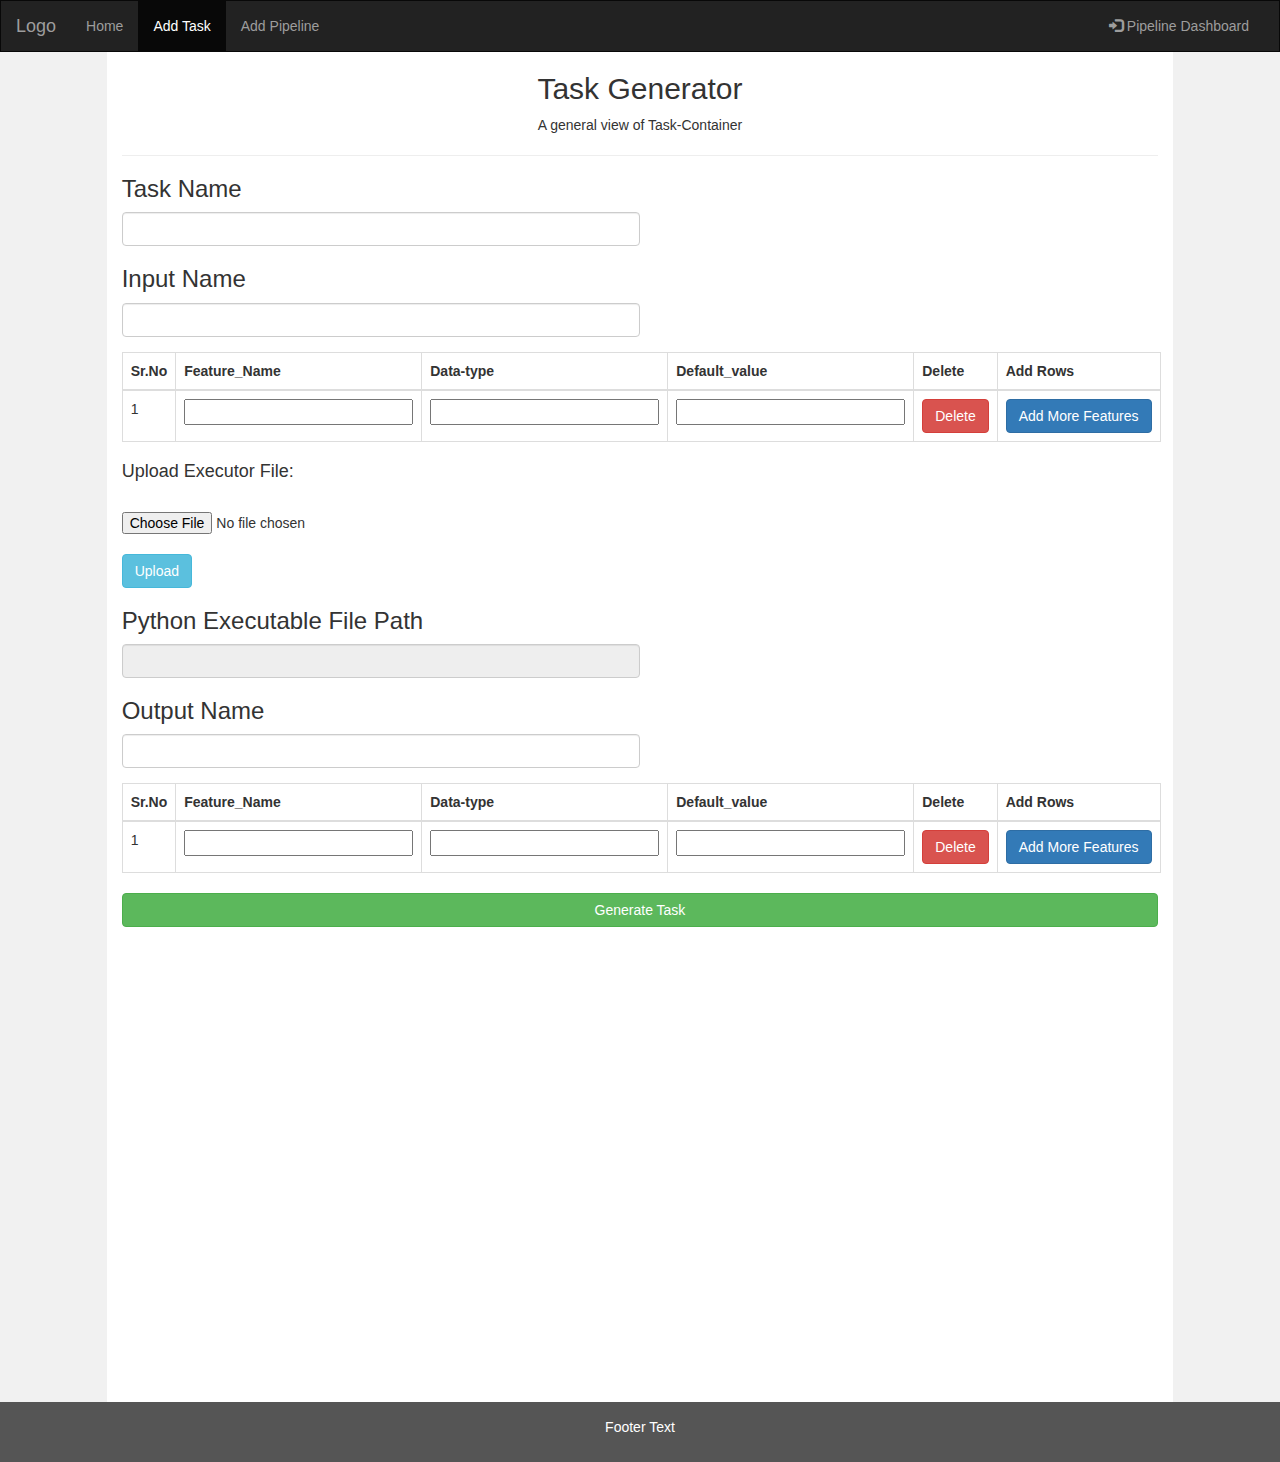
<file: public/myindex.html>
<!DOCTYPE html>
<html lang="en">
<head>
  <title>Data Pipeline Framework</title>
  <meta charset="utf-8">
  <meta name="viewport" content="width=device-width, initial-scale=1">
  <link rel="stylesheet" href="https://maxcdn.bootstrapcdn.com/bootstrap/3.4.1/css/bootstrap.min.css">
  <script src="https://ajax.googleapis.com/ajax/libs/jquery/3.5.1/jquery.min.js"></script>
  <script src="https://maxcdn.bootstrapcdn.com/bootstrap/3.4.1/js/bootstrap.min.js"></script>
  
  <link rel="stylesheet" href="style1.css">

</head>
<body onload="construct()">

<nav class="navbar navbar-inverse">
  <div class="container-fluid">
    <div class="navbar-header">
      <button type="button" class="navbar-toggle" data-toggle="collapse" data-target="#myNavbar">
        <span class="icon-bar"></span>
        <span class="icon-bar"></span>
        <span class="icon-bar"></span>                        
      </button>
      <a class="navbar-brand" href="#">Logo</a>
    </div>
    <div class="collapse navbar-collapse" id="myNavbar">
      <ul class="nav navbar-nav">
        <li><a href="index.html">Home</a></li>
        <li class="active"><a href="myindex.html">Add Task</a></li>
        <li><a href="mypipeline.html">Add Pipeline</a></li>
      </ul>
      <ul class="nav navbar-nav navbar-right">
        <li><a href="mypipeline_dashboard.html"><span class="glyphicon glyphicon-log-in"></span> Pipeline Dashboard</a></li>
      </ul>
    </div>
  </div>
</nav>
  
<div class="container-fluid text-center">    
  <div class="row content">
    <div class="col-sm-1 sidenav">
    </div>
    <div class="col-sm-10 text-left"> 
      <h2 style="text-align:center">Task Generator</h2>
	  <p style="text-align:center">A general view of Task-Container</p> 
	  <hr>
	  
	  
	  
	  <div class="form-group">
       <h3>Task Name</h3>
       <input size=25 type="text" class="form-control" id = "task_name">
	  </div>
	  
	  <div class="form-group">
       <h3>Input Name</h3>
       <input size=25 type="text" class="form-control" id = "input_name">
	  </div>
	  
	  <div id="tablediv">
    
		<table id="inputTable" class="table table-bordered">
		  <thead>
			<tr>
			  <th>Sr.No</th>
			  <th>Feature_Name</th>
			  <th>Data-type</th>
			  <th>Default_value</th>
			  <th>Delete</th>
			  <th>Add Rows</th>
			</tr>
		  </thead>
		  <tbody>
			<tr>
			<td>1</td>
			<td><input size=25 type="text" id="latbox" /></td>
			<td><input size=25 type="text" id="lngbox" /></td>
			<td><input size=25 type="text" id="z" /></td>
			<td><input type="button" class="btn btn-danger" id="delInputButton" value="Delete" onclick="deleteRow(this)" /></td>
			<td><input type="button" class="btn btn-primary" id="addInputButton" value="Add More Features" onclick="insRow()" /></td>
			</tr>      
		  </tbody>
		</table>
		
      </div>
	  
	  <div id="exec">
		<form action ="/upload_exec" enctype="multipart/form-data" method="POST" target="hidden_iframe">
		  
			<h4><span>Upload Executor File:</span></h4>
			<br>
			<input type="file" name="myfile" required id ="file_upload" accept=".py"> <br>
			<input type="submit" class="btn btn-info" value="Upload" id = "exec_py" onclick="upload_fun()">
		</form>
      </div>
	  <iframe name="hidden_iframe" style="display: none;"></iframe>
	  
	  <div class="form-group" id="Execution">
       <h3>Python Executable File Path </h3>
       <input type="text" class="form-control" name='File path' id ="executor" readonly>
	  </div>
	  
	  <div class="form-group">
       <h3> Output Name</h3>
       <input size =25 type="text" class="form-control" id = "output_name">
	  </div>
	  
	
	  
	  <div id="outtablediv">
    
		<table id="outputTable" class="table table-bordered" >
		  <thead>
			<tr>
			  <th>Sr.No</th>
			  <th>Feature_Name</th>
			  <th>Data-type</th>
			  <th>Default_value</th>
			  <th>Delete</th>
			  <th>Add Rows</th>
			</tr>
		  </thead>
		  <tbody>
			<tr>
			<td>1</td>
			<td><input size=25 type="text" id="outlatbox" /></td>
			<td><input size=25 type="text" id="outlngbox" /></td>
			<td><input size=25 type="text" id="outz" /></td>
			<td><input type="button" class="btn btn-danger" id="outdelInputButton" value="Delete" onclick="outdeleteRow(this)" /></td>
			<td><input type="button" class="btn btn-primary" id="outaddInputButton" value="Add More Features" onclick="outinsRow()" /></td>
			</tr>      
		  </tbody>
		</table>
		
			<input type="button" class="btn btn-success btn-block" id="generateTask" value="Generate Task" onclick="fun()" /><br><br>
    
			<p id="outdemo"></p>
    
	  </div>
	  
	  
	  
	  
	  
    </div>
    <div class="col-sm-1 sidenav">
    </div>
  </div>
</div>

<footer class="container-fluid text-center">
  <p>Footer Text</p>
</footer>

<script src="myindex.js">

</script>

</body>
</html>
</file>
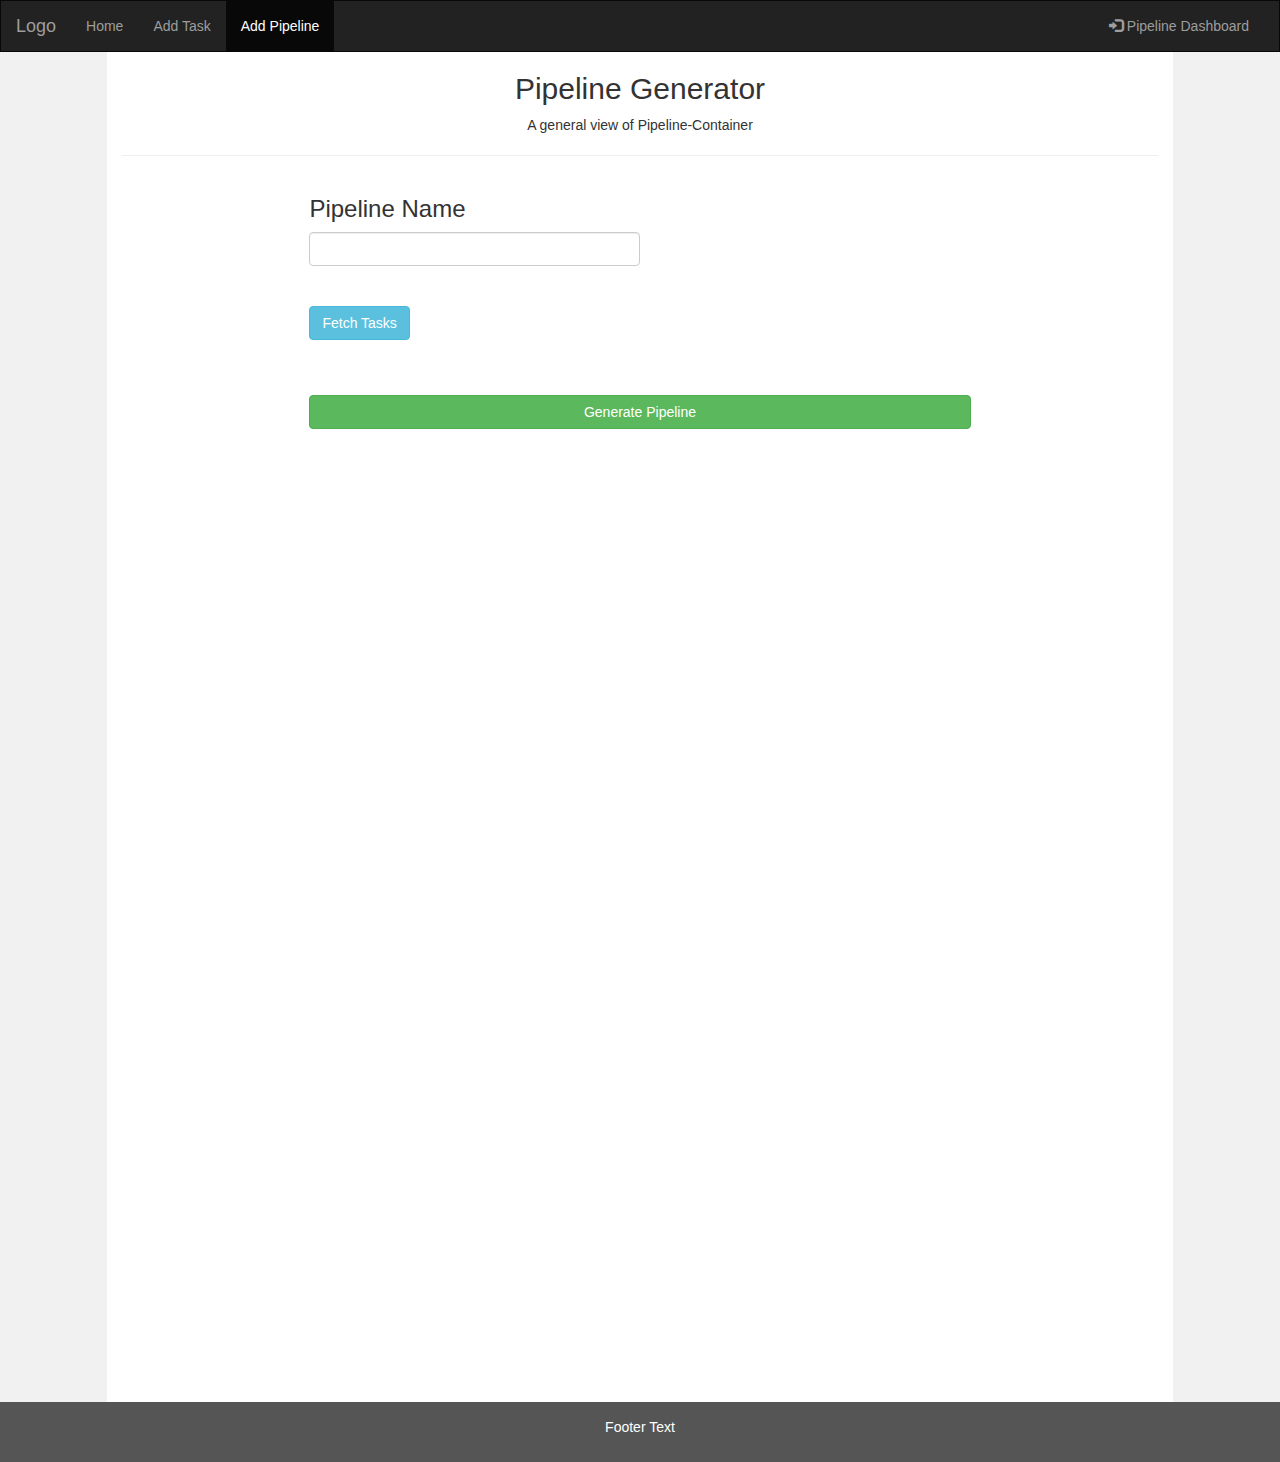
<file: public/mypipeline.html>
<!DOCTYPE html>
<html lang="en">
<head>
  <title>Data Pipeline Framework</title>
  <meta charset="utf-8">
  <meta name="viewport" content="width=device-width, initial-scale=1">
  <link rel="stylesheet" href="https://maxcdn.bootstrapcdn.com/bootstrap/3.4.1/css/bootstrap.min.css">
  <script src="https://ajax.googleapis.com/ajax/libs/jquery/3.5.1/jquery.min.js"></script>
  <script src="https://maxcdn.bootstrapcdn.com/bootstrap/3.4.1/js/bootstrap.min.js"></script>
  
  <link rel="stylesheet" href="style1.css">

</head>
<body onload="myconstruct()">

<nav class="navbar navbar-inverse">
  <div class="container-fluid">
    <div class="navbar-header">
      <button type="button" class="navbar-toggle" data-toggle="collapse" data-target="#myNavbar">
        <span class="icon-bar"></span>
        <span class="icon-bar"></span>
        <span class="icon-bar"></span>                        
      </button>
      <a class="navbar-brand" href="#">Logo</a>
    </div>
    <div class="collapse navbar-collapse" id="myNavbar">
      <ul class="nav navbar-nav">
        <li><a href="index.html">Home</a></li>
        <li><a href="myindex.html">Add Task</a></li>
        <li class="active"><a href="mypipeline.html">Add Pipeline</a></li>
      </ul>
      <ul class="nav navbar-nav navbar-right">
        <li><a href="mypipeline_dashboard.html"><span class="glyphicon glyphicon-log-in"></span> Pipeline Dashboard</a></li>
      </ul>
    </div>
  </div>
</nav>
  
<div class="container-fluid text-center">    
  <div class="row content">
    <div class="col-sm-1 sidenav">
    </div>
    <div class="col-sm-10"> 
      <h2>Pipeline Generator</h2>
	  <p>A general view of Pipeline-Container</p> 
	  <hr>
	  
	   <div class="col-sm-2 text-left"></div>
	   
	  <div class="col-sm-8 text-left">
		  <div class="form-group">
		   <h3> Pipeline Name</h3>
		   <input size=25 type="text" class="form-control" id = "pipe_name"> <br><br>
		   <input type="button" class="btn btn-info" id="get_task" value="Fetch Tasks" onclick="fetchtasks()" />
		  </div>
		  
		  <br>
		
		  <div id="selectask">
		  </div> 
		  
		  
		  <br>
		  <div>
			<input type="button" class="btn btn-success btn-block" id="generatePipeline" value="Generate Pipeline" onclick="pipegen()" /><br><br>
		  </div>
	  
	  </div>
	  <div class="col-sm-2 text-left"></div>
    </div>
    <div class="col-sm-1 sidenav">
    </div>
  </div>
</div>

<footer class="container-fluid text-center">
  <p>Footer Text</p>
</footer>


<script src="mypipeline.js">
</script>

</body>
</html>
</file>
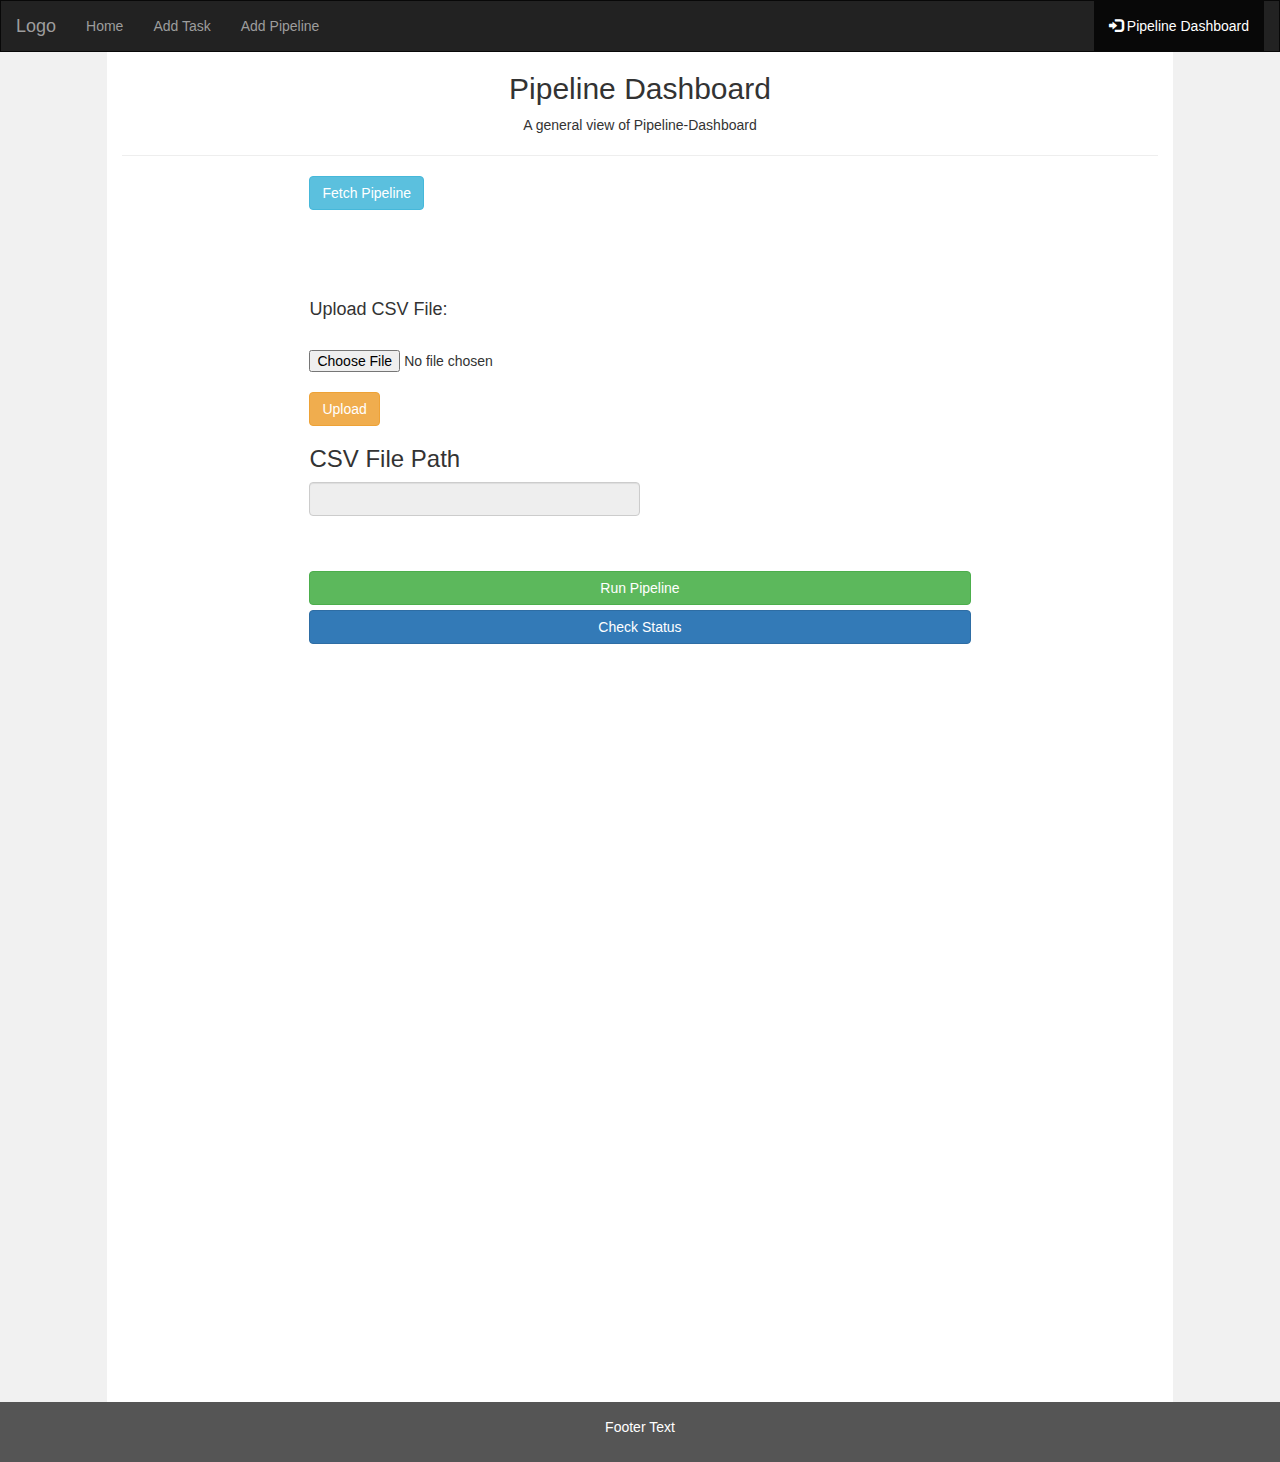
<file: public/mypipeline_dashboard.html>
<!DOCTYPE html>
<html lang="en">
<head>
  <title>Data Pipeline Framework</title>
  <meta charset="utf-8">
  <meta name="viewport" content="width=device-width, initial-scale=1">
  <link rel="stylesheet" href="https://maxcdn.bootstrapcdn.com/bootstrap/3.4.1/css/bootstrap.min.css">
  <script src="https://ajax.googleapis.com/ajax/libs/jquery/3.5.1/jquery.min.js"></script>
  <script src="https://maxcdn.bootstrapcdn.com/bootstrap/3.4.1/js/bootstrap.min.js"></script>
  
  <link rel="stylesheet" href="style1.css">

</head>
<body>

<nav class="navbar navbar-inverse">
  <div class="container-fluid">
    <div class="navbar-header">
      <button type="button" class="navbar-toggle" data-toggle="collapse" data-target="#myNavbar">
        <span class="icon-bar"></span>
        <span class="icon-bar"></span>
        <span class="icon-bar"></span>                        
      </button>
      <a class="navbar-brand" href="#">Logo</a>
    </div>
    <div class="collapse navbar-collapse" id="myNavbar">
      <ul class="nav navbar-nav">
        <li><a href="index.html">Home</a></li>
        <li><a href="myindex.html">Add Task</a></li>
        <li><a href="mypipeline.html">Add Pipeline</a></li>
      </ul>
      <ul class="nav navbar-nav navbar-right">
        <li class="active"><a href="mypipeline_dashboard.html"><span class="glyphicon glyphicon-log-in"></span> Pipeline Dashboard</a></li>
      </ul>
    </div>
  </div>
</nav>
  
<div class="container-fluid text-center">    
  <div class="row content">
    <div class="col-sm-1 sidenav">
    </div>
	
	
    <div class="col-sm-10"> 
      <h2>Pipeline Dashboard</h2>
	  <p>A general view of Pipeline-Dashboard</p> 
	  <hr>
	  
	  <div class="col-sm-2 text-left"></div>
	   
		<div class="col-sm-8 text-left">
	  
			<div>
			<input type="button" class="btn btn-info" id="get_task" value="Fetch Pipeline" onclick="fetch_pipeline()" />
			</div>
			<br><br>
			<div id="select_pipe">
			</div>
			<br><br>
			<div id="csv">
			  <form action ="/upload_csv" enctype="multipart/form-data" method="POST" target="hidden_iframe">
				<h4><span>Upload CSV File:</span></h4>
				<br> 
                <input type="file" name="mycsvfile" required id ="input_csv" accept=".csv"> <br>
                <input type="submit" class="btn btn-warning" value="Upload" id = "csv-upload" onclick="upload_csv()">
			  </form>
            </div>
			<iframe name="hidden_iframe" style="display: none;"></iframe>
			
			<div class="form-group">
			   <h3>CSV File Path</h3>
			   <input size=25 type="text" class="form-control" id = "csv_path" readonly>
			</div>
			
			<br><br>
			<div>			
			<input type="button" class="btn btn-success btn-block" value="Run Pipeline" id = "run_pipe" onclick="run_python()">			
			<input type="button" class="btn btn-primary btn-block" id="check_status" value="Check Status" onclick="check_status()" />
			</div>
			
			<br><br>
			<div id="link_id" style="display: none;"><a href="#" id="myhref" download>CLICK TO DOWNLOAD THE CSV</a></div>
			
		</div>
		<div class="col-sm-2 text-left"></div>
		
		<!-- Modal -->
		<div class="modal fade" id="myModal" role="dialog">
			<div class="modal-dialog modal-lg">
			
			  <!-- Modal content-->
			  <div class="modal-content">
				<div class="modal-header">
				  <h4 class="modal-title">Pipeline Log</h4>
				  <button type="button" class="close" data-dismiss="modal">&times;</button>
				  
				</div>
				<div class="modal-body" id="mydiv">
				  <p id = "mypara">============================ Log =============================</p>
				</div>
				<div class="modal-footer">
				  <button type="button" class="btn btn-default" data-dismiss="modal">Close</button>
				</div>
			  </div>
			  
			</div>
		</div>
	
    </div>
    <div class="col-sm-1 sidenav">
    </div>
  </div>
</div>

<footer class="container-fluid text-center">
  <p>Footer Text</p>
</footer>

<script src="mypipeline_dashboard.js">
</script>

</body>
</html>
</file>
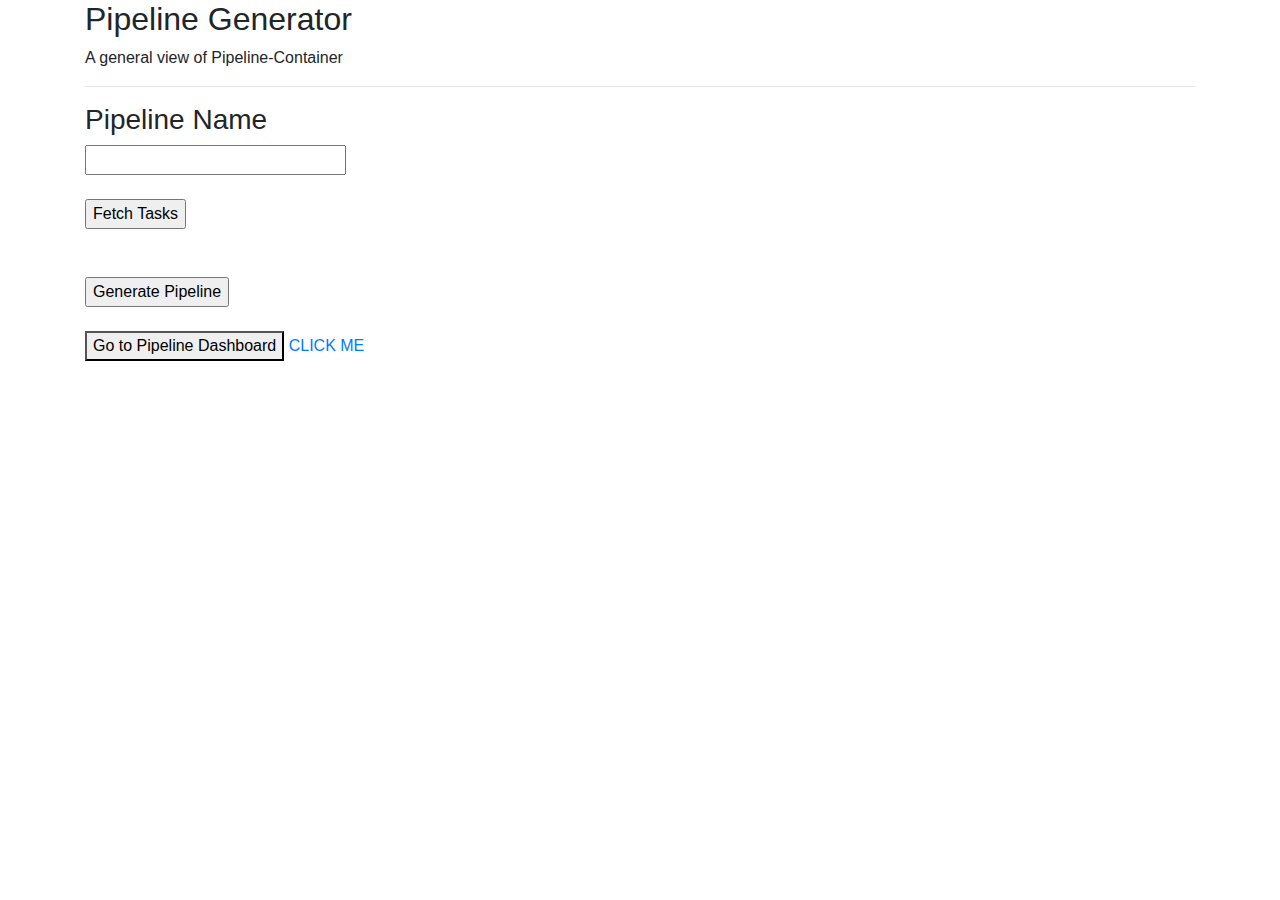
<file: public/pipeline.html>
<!DOCTYPE html>
<html lang="en">
<head>
  <title>Pipeline Generator</title>
  <meta charset="utf-8">
  <meta name="viewport" content="width=device-width, initial-scale=1">
  <link rel="stylesheet" href="https://maxcdn.bootstrapcdn.com/bootstrap/4.5.2/css/bootstrap.min.css">
  <script src="https://ajax.googleapis.com/ajax/libs/jquery/3.5.1/jquery.min.js"></script>
  <script src="https://cdnjs.cloudflare.com/ajax/libs/popper.js/1.16.0/umd/popper.min.js"></script>
  <script src="https://maxcdn.bootstrapcdn.com/bootstrap/4.5.2/js/bootstrap.min.js"></script>
  <!-- <script src="https://requirejs.org/docs/release/2.3.5/minified/require.jscripts/require.js"></script> -->
  <!-- <script src ="getInputs.js"></script> -->
</head>
<body onload="myconstruct()">


<div class="container">
  <h2>Pipeline Generator</h2>
  <p>A general view of Pipeline-Container</p> 
  <hr />
  
    <h3> Pipeline Name</h3>
	<div>
		<input size =25 type = "text" id = "pipe_name"><br><br>
		<input type="button" id="get_task" value="Fetch Tasks" onclick="fetchtasks()" />
	</div>

	<br>
	
    <div id="selectask" >
    </div> 
	
	<br>
	<div>
		<input type="button" id="generatePipeline" value="Generate Pipeline" onclick="pipegen()" /><br><br>
    </div>
  
  <button onclick="document.location='pipeline_dashboard.html'">Go to Pipeline Dashboard</button>
  
  <!--<object width="400px" height="400px" data="dummy.csv"></object>-->
  <a href="dummy.csv" download>CLICK ME</a>
  
</div>

<script type="text/javascript" >

  
  function myconstruct(){ 
		pipelineName = "";
		taskList = [];
	}

      
  function fetchtasks() {
    //Build an array containing Task records.
	
	$.get('/fetch_task', function(tasks, status){
	   console.log("Data fetched"+ tasks[0].Name);
    
		var tcount=tasks.length;
		var count=1; 
		
		while(count<=tcount){ 
		
			var select = document.createElement("select");
			select.name = "task"+count;
			select.id = "task"+count;      
		//Add the Options to the DropDownList.
			for (var i = 0; i < tasks.length; i++) {
			  var option = document.createElement("OPTION");
		 
			  //Set Task Name in Text part.
			  option.text = tasks[i].Name;
		 
			  //Set TaskId in Value part.
			  option.value = tasks[i].Name;
		 
			  //Add the Option element to DropDownList.
			  select.appendChild(option);
			}
		  var label = document.createElement("label");
		  label.innerHTML = "&emsp;Task"+count+":";
		  label.htmlFor = "task"+count;
		  count=count+1;
		  document.getElementById("selectask").appendChild(label).appendChild(select);
        }
  
  });

}

function pipegen(){

	let totalTask = document.getElementById("task1").options.length;
	let myobj;
	
	for(let i=0; i < totalTask; i++)
	{
		task_list = document.getElementById("task"+(i+1)).value;
		myobj ={TaskId: i+1, Name: task_list};
		taskList.push(myobj);
	}

	console.log("inside pipegen");
	pipelineName = document.getElementById("pipe_name").value;
	
	$.post('/post_pipe', { pipelineName: pipelineName, totalTask: totalTask, taskList: taskList})

}
</script>
	
</body>
</html>
</file>
<file: public/style1.css>
/* Remove the navbar's default margin-bottom and rounded borders */ 
    .navbar {
      margin-bottom: 0;
      border-radius: 0;
    }
    
    /* Set height of the grid so .sidenav can be 100% (adjust as needed) */
    .row.content {height: 450px}
    
    /* Set gray background color and 100% height */
    .sidenav {
      padding-top: 20px;
      background-color: #f1f1f1;
      height: 300%
    }
    
    /* Set black background color, white text and some padding */
    footer {
      background-color: #555;
      color: white;
      padding: 15px;
    }
    
    /* On small screens, set height to 'auto' for sidenav and grid */
    @media screen and (max-width: 767px) {
      .sidenav {
        height: auto;
        padding: 15px;
      }
      .row.content {height:auto;} 
    }
	
	.form-control {
		width: 50%;
	}
	
	/*
	.form-group {
		font-size: 20px;
	}
	*/
</file>
